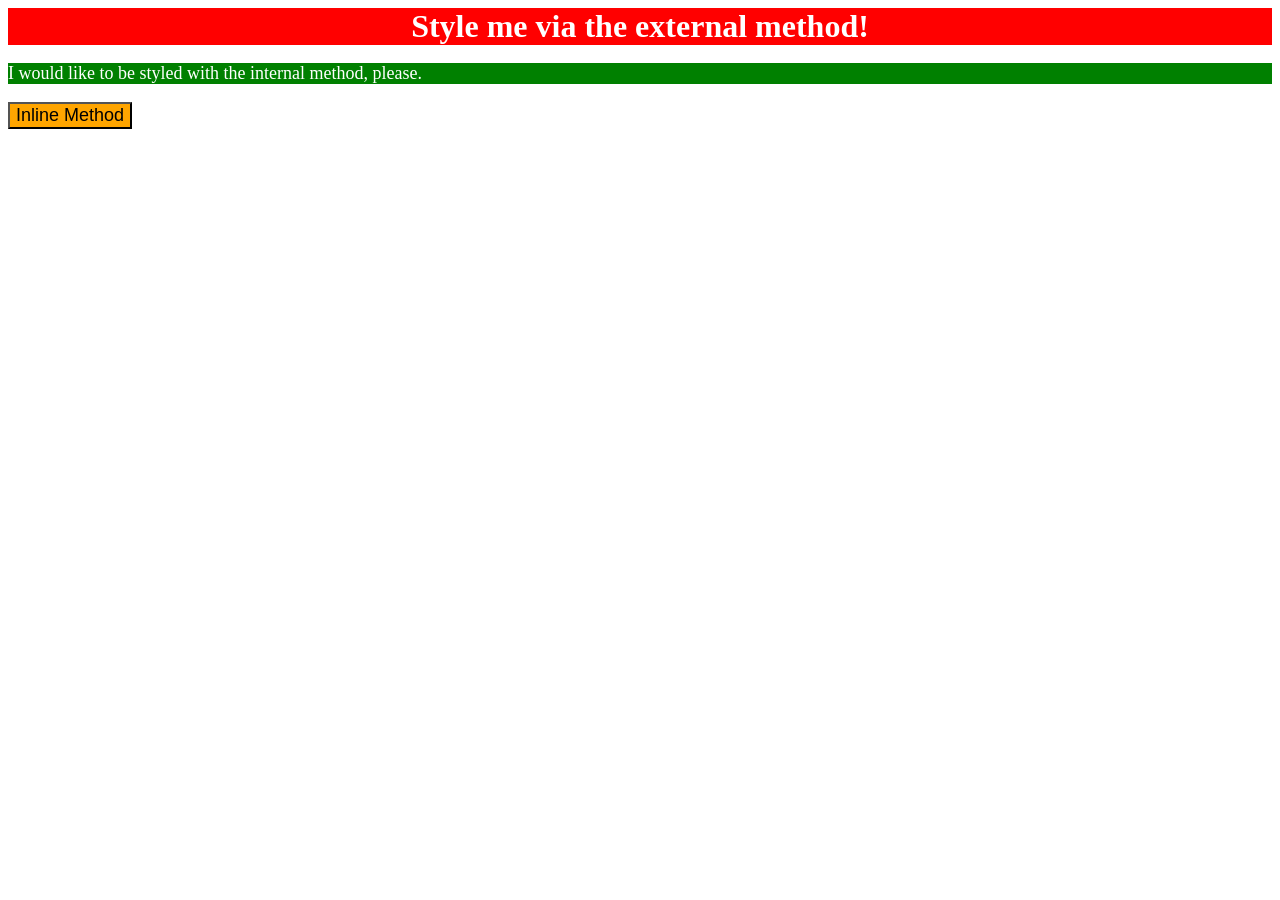
<file: foundations/intro-to-css/01-css-methods/index.html>
<!DOCTYPE html>
<html lang="en">
  <head>
    <meta charset="UTF-8">
    <meta http-equiv="X-UA-Compatible" content="IE=edge">
    <meta name="viewport" content="width=device-width, initial-scale=1.0">
    <link rel="stylesheet" href="styles.css">
    <style>
      button{
        background-color: orange;
        font-size: 18px;
      }
    </style>
    <title>Methods for Adding CSS</title>
  </head>
  <body>
    <div class="top-1">Style me via the external method!</div>
    <p style="background-color:green;color:white;font-size: 18px;">I would like to be styled with the internal method, please.</p>
    <button>Inline Method</button>
  </body>
</html>
</file>
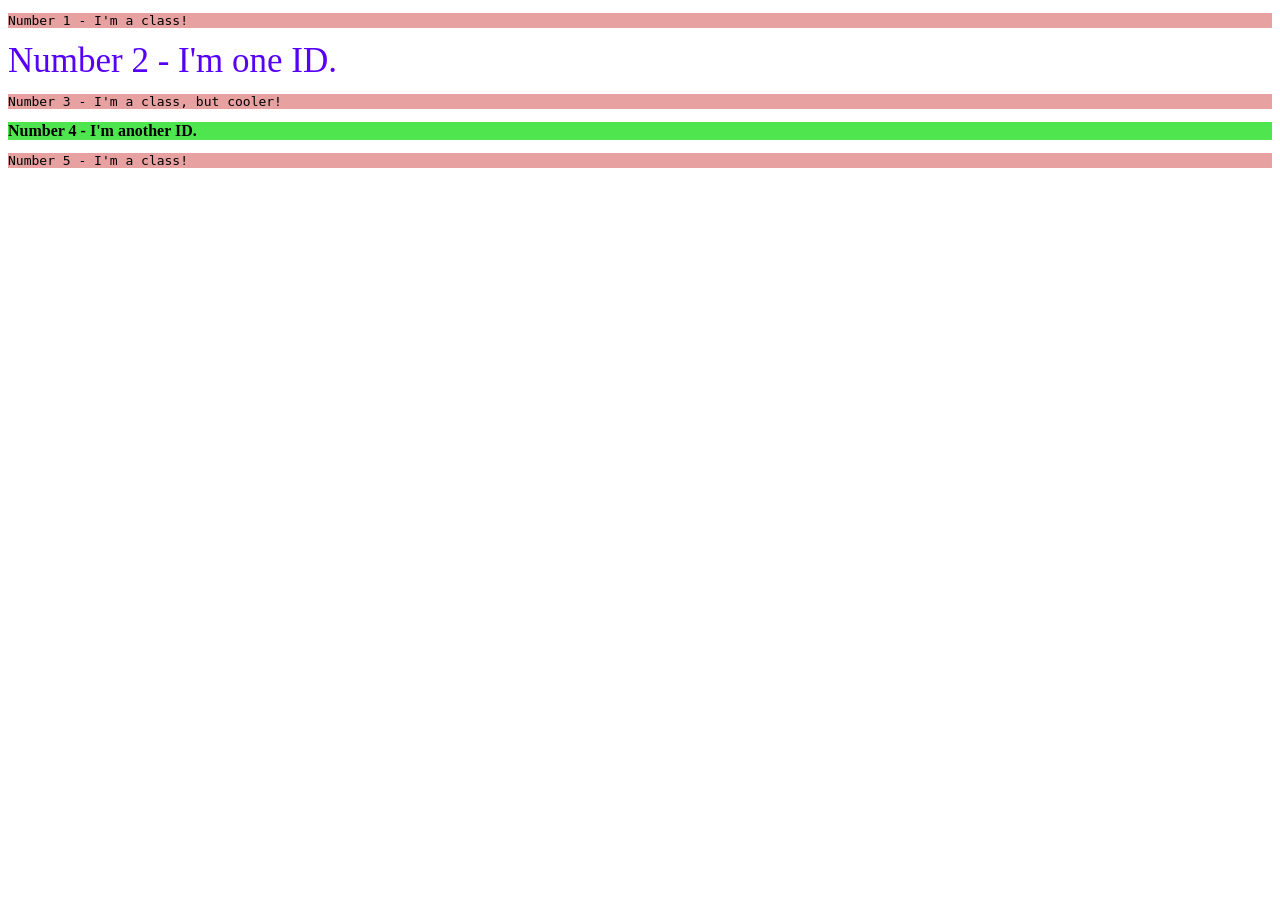
<file: foundations/intro-to-css/02-class-id-selectors/index.html>
<!DOCTYPE html>
<html lang="en">
  <head>
    <meta charset="UTF-8">
    <meta http-equiv="X-UA-Compatible" content="IE=edge">
    <meta name="viewport" content="width=device-width, initial-scale=1.0">
    <title>Class and ID Selectors</title>
    <link rel="stylesheet" href="style.css">
  </head>
  <body>
    <p class="c-1">Number 1 - I'm a class!</p>
    <div id="i-1">Number 2 - I'm one ID.</div>
    <p class="c-2">Number 3 - I'm a class, but cooler!</p>
    <div id="i-2">Number 4 - I'm another ID.</div>
    <p class="c-3">Number 5 - I'm a class!</p>
  </body>
</html>
</file>
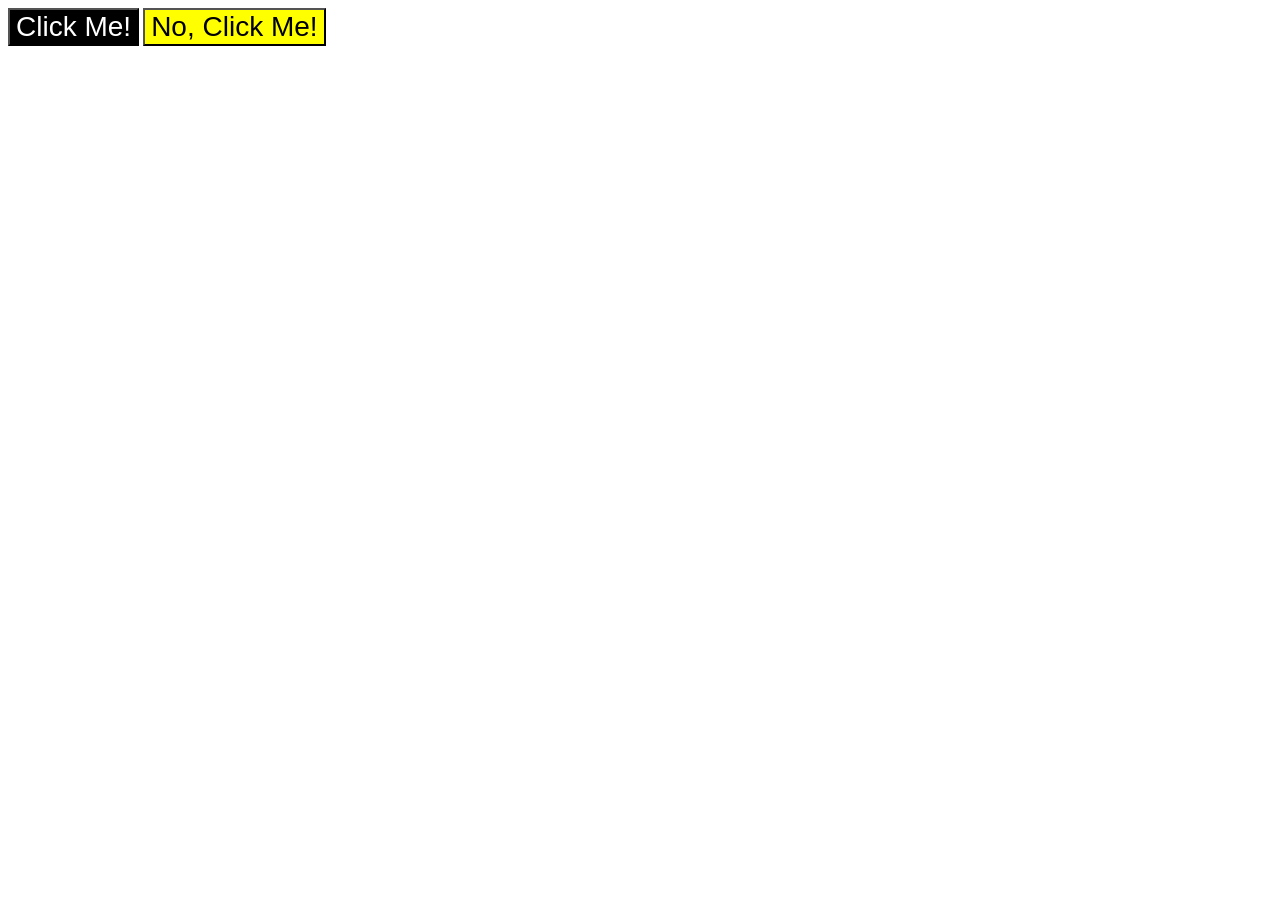
<file: foundations/intro-to-css/03-grouping-selectors/index.html>
<!DOCTYPE html>
<html lang="en">
  <head>
    <meta charset="UTF-8">
    <meta http-equiv="X-UA-Compatible" content="IE=edge">
    <meta name="viewport" content="width=device-width, initial-scale=1.0">
    <title>Grouping Selectors</title>
    <link rel="stylesheet" href="style.css">
  </head>
  <body>
    <button class="first">Click Me!</button>
    <button class="second">No, Click Me!</button>
  </body>
</html>
</file>
<file: foundations/intro-to-css/01-css-methods/styles.css>
.top-1{
    background-color: red;
    color: white;
    font-size:32px;
    text-align: center;
    font-weight: bold;
}
</file>
<file: foundations/intro-to-css/02-class-id-selectors/style.css>
/* Add CSS Styling */
.c-1,
.c-2,
.c-3{
    background-color: rgb(231, 161, 161);
    font-family: monospace;
}
#i-1{
    color: lch(31.93% 127.28 305.66);
    font-size: 35px;
}
#i-2{
    background-color: lab(75.6% -75.25 72.08 / 0.69);
   font-weight: bold;
}
</file>
<file: foundations/intro-to-css/03-grouping-selectors/style.css>
/* Add CSS Styling */
.first{
    background-color: black;
    color: white;
}
.second{
    background-color: yellow;
}
.first,
.second{
font-size:28px;
font-family: 'Helvetica','Times New Roman','sans-serif' ;
}
</file>
